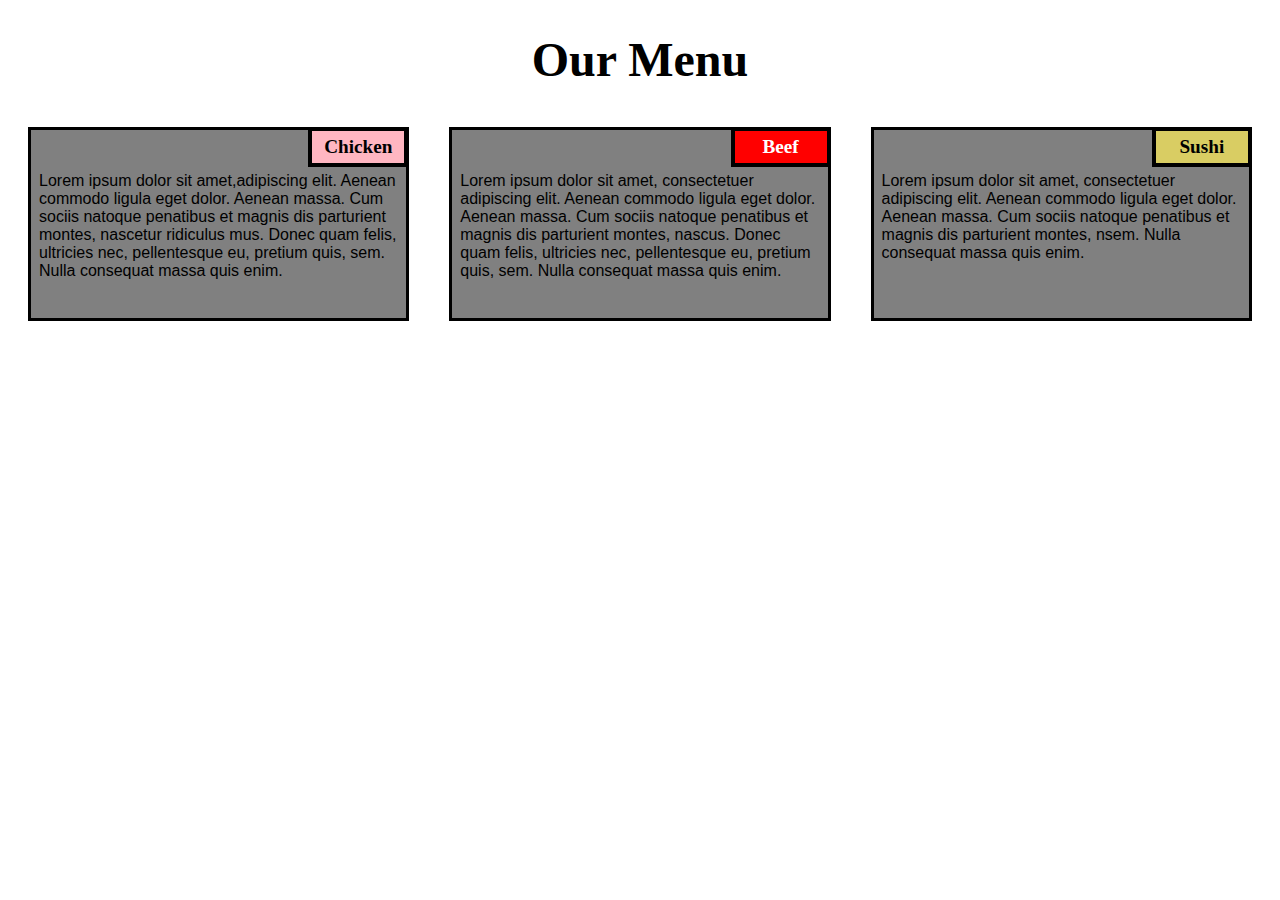
<file: coursera1/index.html>
<!DOCTYPE html>
<html lang="en">
<head>
    <meta charset="UTF-8">
    <meta http-equiv="X-UA-Compatible" content="IE=edge">
    <meta name="viewport" content="width=device-width, initial-scale=1.0">
    <title>Project_Assingment_1</title>
</head>
<link rel="stylesheet" type="text/css" href="css/style.css">
<body>
    <h1>Our Menu</h1>
    <section class="column-lg-4 colmn-md-6 colmn-sm-12">
        <div>
            <p class="subject_1">Chicken</p>
            <p class="content">
                Lorem ipsum dolor sit amet,adipiscing elit. Aenean commodo ligula eget dolor. Aenean massa. Cum sociis natoque penatibus et magnis dis parturient montes, nascetur ridiculus mus. Donec quam felis, ultricies nec, pellentesque eu, pretium quis, sem. Nulla consequat massa quis enim.
            </p>
        </div>
    </section>
    <section class="column-lg-4 colmn-md-6 colmn-sm-12">
        <div>
            <p class="subject_2">Beef</p>
            <p class="content">
                Lorem ipsum dolor sit amet, consectetuer adipiscing elit. Aenean commodo ligula eget dolor. Aenean massa. Cum sociis natoque penatibus et magnis dis parturient montes, nascus. Donec quam felis, ultricies nec, pellentesque eu, pretium quis, sem. Nulla consequat massa quis enim.
        </div>
    </section>
    <section class="column-lg-4 colmn-md-12 colmn-sm-12">
        <div>
            <p class="subject_3">Sushi</p>
            <p class="content">
                Lorem ipsum dolor sit amet, consectetuer adipiscing elit. Aenean commodo ligula eget dolor. Aenean massa. Cum sociis natoque penatibus et magnis dis parturient montes, nsem. Nulla consequat massa quis enim.
            </p>
        </div>
</body>
</html>
</file>
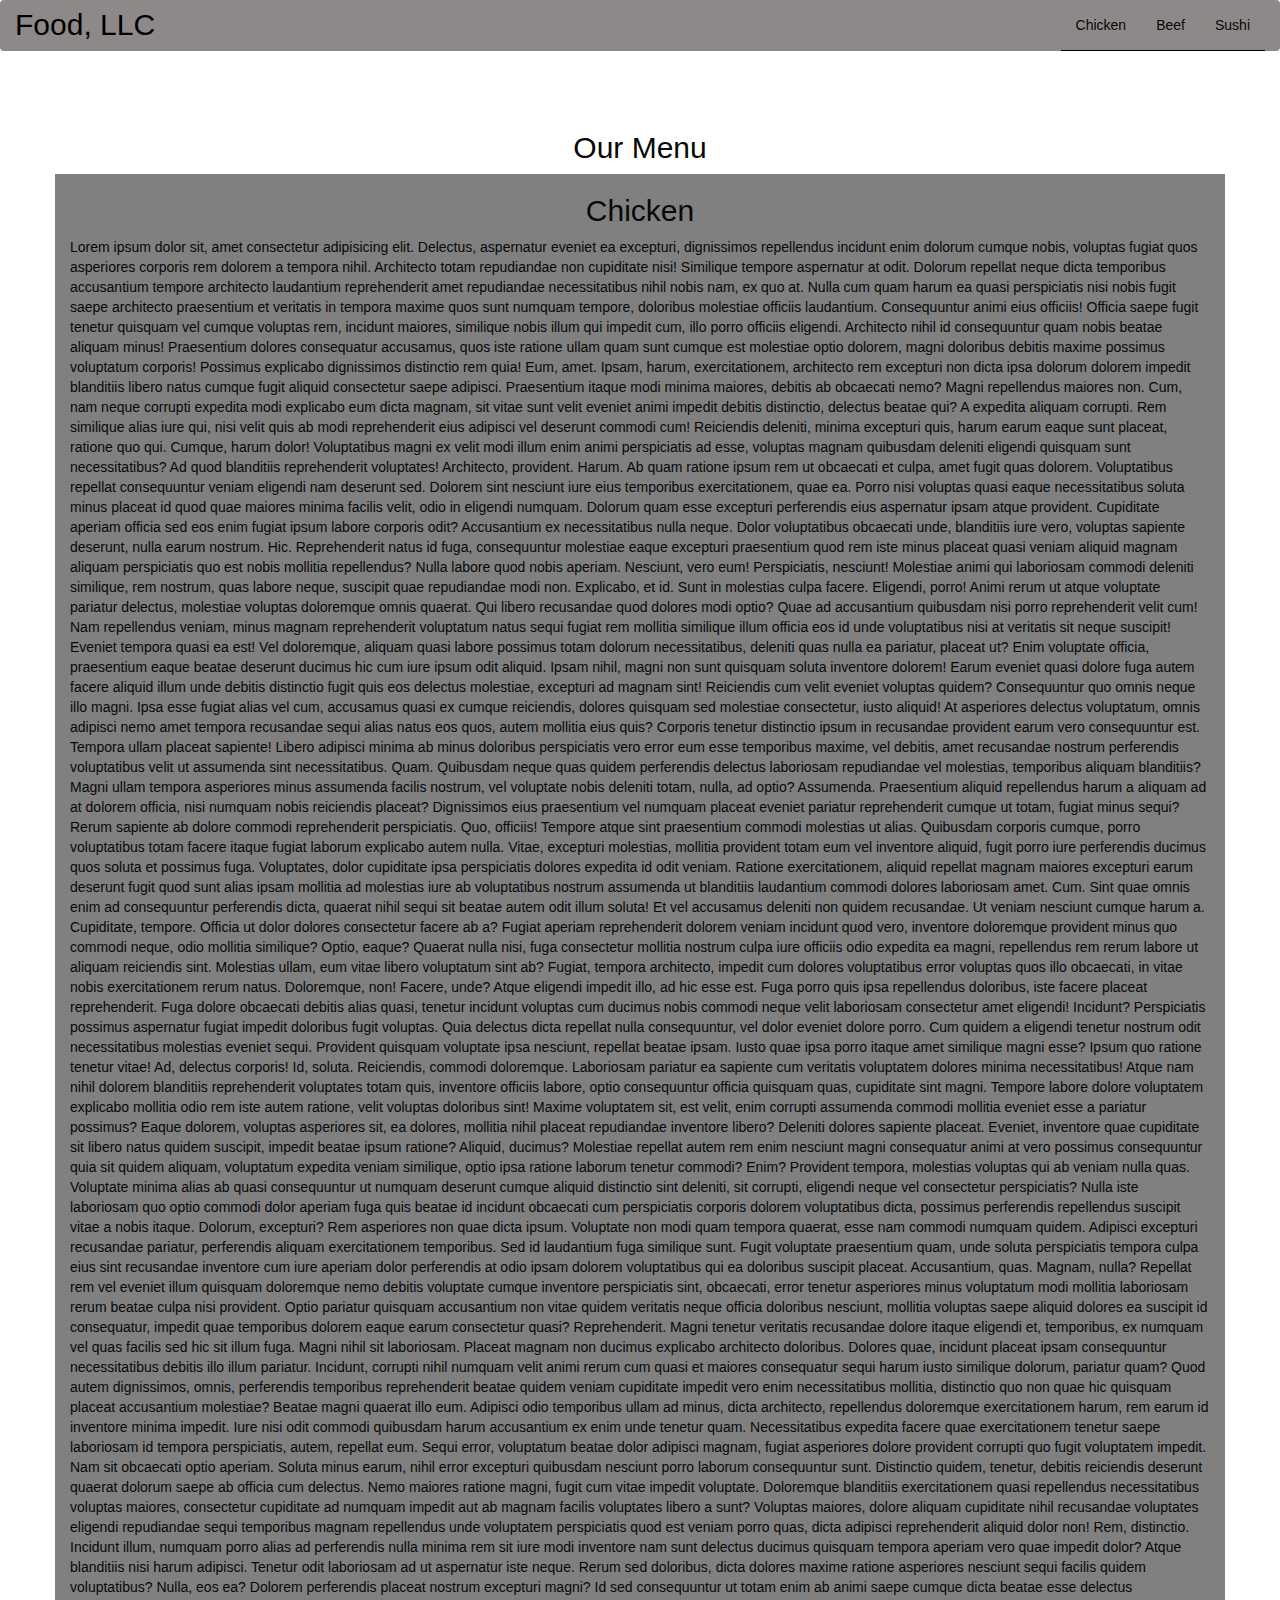
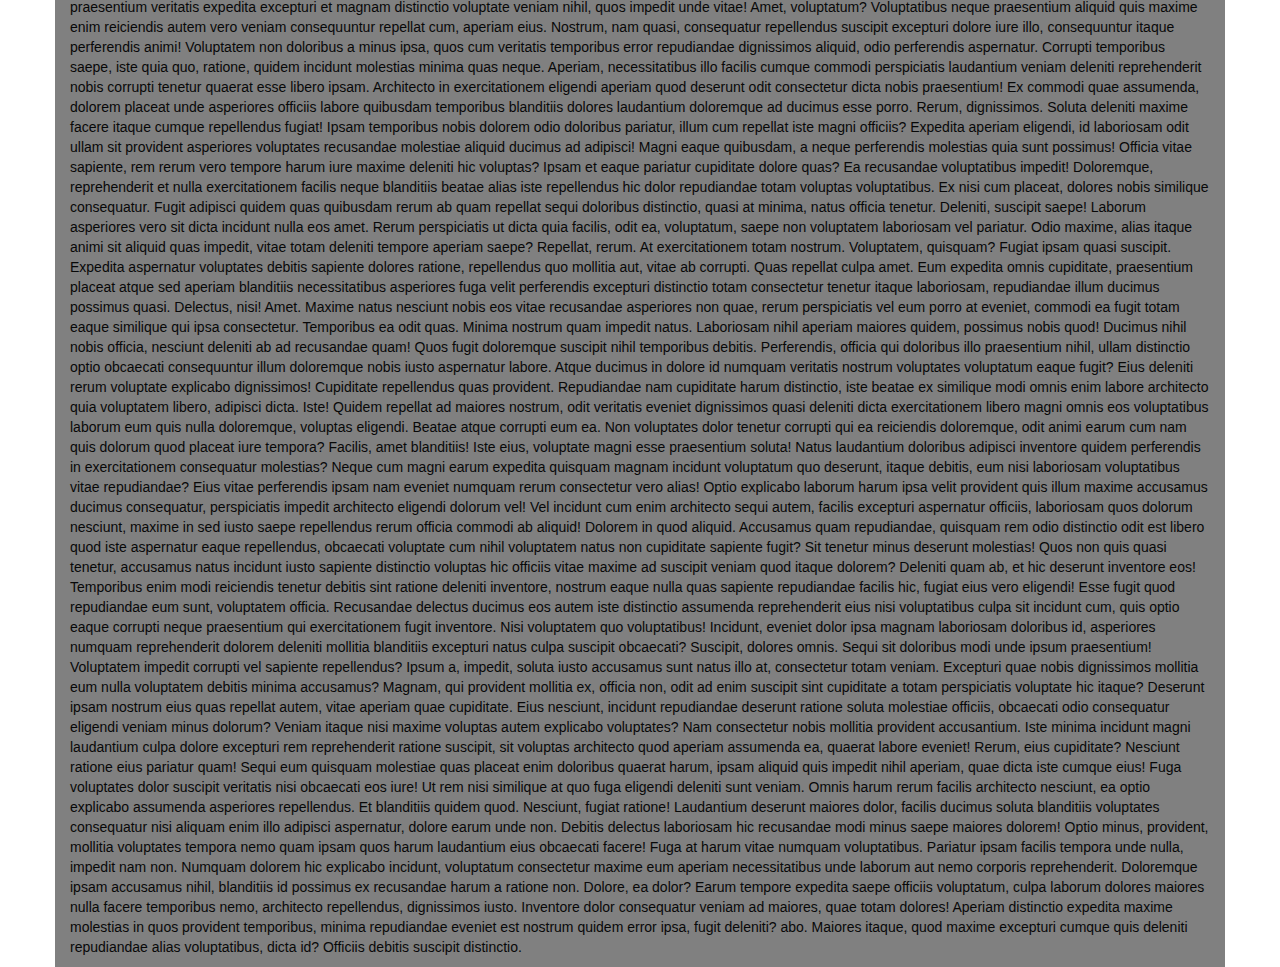
<file: coursera_2 Assign/index.html>
<!DOCTYPE html>
<html lang="en">
<head>
  <title>Coursera Assingment_2</title>
  <meta charset="utf-8">
  <meta name="viewport" content="width=device-width, initial-scale=1">
  <link rel="stylesheet" href="https://maxcdn.bootstrapcdn.com/bootstrap/3.4.1/css/bootstrap.min.css">
  <link rel="stylesheet" type="text/css" href="css/style.css">
  <script src="https://ajax.googleapis.com/ajax/libs/jquery/3.5.1/jquery.min.js"></script>
  <script src="https://maxcdn.bootstrapcdn.com/bootstrap/3.4.1/js/bootstrap.min.js"></script>
</head>
<body>

<nav class="navbar navbar-inverse">
  <div class="container-fluid">
    <div class="navbar-header">
      <button type="button" class="navbar-toggle" data-toggle="collapse" data-target="#myNavbar">
        <span class="icon-bar"></span>
        <span class="icon-bar"></span>
        <span class="icon-bar"></span>                        
      </button>
      <a class="navbar-brand" href="#" >Food, LLC</a>
    </div>
    <div class="collapse navbar-collapse" id="myNavbar">
    
      <ul class="nav navbar-nav navbar-right" >
        <li style class="hvr">
        <a href="#" class="white-bdr" > 
        Chicken</a>
        </li >
        <li class="hvr">
        <a href="#" class="white-bdr" >
         Beef</a>
        </li class="hvr">
        <li class="hvr">
        <a href="#" class="white-bdr">
        Sushi</a>
        </li>
      </ul>
    </div>
  </div>
</nav>
<br>
<br>  
<h1><p class="text-center">Our Menu</p></h1>


<div  class="container">
  <div id="home-tiles" class="row">
      <div class="col-md-12 col-sm-12 col-xs-12">
            
            <p id="chickstory">
          <h2>Chicken</h2>
              Lorem ipsum dolor sit, amet consectetur adipisicing elit. Delectus, aspernatur eveniet ea excepturi, dignissimos repellendus incidunt enim dolorum cumque nobis, voluptas fugiat quos asperiores corporis rem dolorem a tempora nihil.
              Architecto totam repudiandae non cupiditate nisi! Similique tempore aspernatur at odit. Dolorum repellat neque dicta temporibus accusantium tempore architecto laudantium reprehenderit amet repudiandae necessitatibus nihil nobis nam, ex quo at.
              Nulla cum quam harum ea quasi perspiciatis nisi nobis fugit saepe architecto praesentium et veritatis in tempora maxime quos sunt numquam tempore, doloribus molestiae officiis laudantium. Consequuntur animi eius officiis!
              Officia saepe fugit tenetur quisquam vel cumque voluptas rem, incidunt maiores, similique nobis illum qui impedit cum, illo porro officiis eligendi. Architecto nihil id consequuntur quam nobis beatae aliquam minus!
              Praesentium dolores consequatur accusamus, quos iste ratione ullam quam sunt cumque est molestiae optio dolorem, magni doloribus debitis maxime possimus voluptatum corporis! Possimus explicabo dignissimos distinctio rem quia! Eum, amet.
              Ipsam, harum, exercitationem, architecto rem excepturi non dicta ipsa dolorum dolorem impedit blanditiis libero natus cumque fugit aliquid consectetur saepe adipisci. Praesentium itaque modi minima maiores, debitis ab obcaecati nemo?
              Magni repellendus maiores non. Cum, nam neque corrupti expedita modi explicabo eum dicta magnam, sit vitae sunt velit eveniet animi impedit debitis distinctio, delectus beatae qui? A expedita aliquam corrupti.
              Rem similique alias iure qui, nisi velit quis ab modi reprehenderit eius adipisci vel deserunt commodi cum! Reiciendis deleniti, minima excepturi quis, harum earum eaque sunt placeat, ratione quo qui.
              Cumque, harum dolor! Voluptatibus magni ex velit modi illum enim animi perspiciatis ad esse, voluptas magnam quibusdam deleniti eligendi quisquam sunt necessitatibus? Ad quod blanditiis reprehenderit voluptates! Architecto, provident. Harum.
              Ab quam ratione ipsum rem ut obcaecati et culpa, amet fugit quas dolorem. Voluptatibus repellat consequuntur veniam eligendi nam deserunt sed. Dolorem sint nesciunt iure eius temporibus exercitationem, quae ea.
              Porro nisi voluptas quasi eaque necessitatibus soluta minus placeat id quod quae maiores minima facilis velit, odio in eligendi numquam. Dolorum quam esse excepturi perferendis eius aspernatur ipsam atque provident.
              Cupiditate aperiam officia sed eos enim fugiat ipsum labore corporis odit? Accusantium ex necessitatibus nulla neque. Dolor voluptatibus obcaecati unde, blanditiis iure vero, voluptas sapiente deserunt, nulla earum nostrum. Hic.
              Reprehenderit natus id fuga, consequuntur molestiae eaque excepturi praesentium quod rem iste minus placeat quasi veniam aliquid magnam aliquam perspiciatis quo est nobis mollitia repellendus? Nulla labore quod nobis aperiam.
              Nesciunt, vero eum! Perspiciatis, nesciunt! Molestiae animi qui laboriosam commodi deleniti similique, rem nostrum, quas labore neque, suscipit quae repudiandae modi non. Explicabo, et id. Sunt in molestias culpa facere.
              Eligendi, porro! Animi rerum ut atque voluptate pariatur delectus, molestiae voluptas doloremque omnis quaerat. Qui libero recusandae quod dolores modi optio? Quae ad accusantium quibusdam nisi porro reprehenderit velit cum!
              Nam repellendus veniam, minus magnam reprehenderit voluptatum natus sequi fugiat rem mollitia similique illum officia eos id unde voluptatibus nisi at veritatis sit neque suscipit! Eveniet tempora quasi ea est!
              Vel doloremque, aliquam quasi labore possimus totam dolorum necessitatibus, deleniti quas nulla ea pariatur, placeat ut? Enim voluptate officia, praesentium eaque beatae deserunt ducimus hic cum iure ipsum odit aliquid.
              Ipsam nihil, magni non sunt quisquam soluta inventore dolorem! Earum eveniet quasi dolore fuga autem facere aliquid illum unde debitis distinctio fugit quis eos delectus molestiae, excepturi ad magnam sint!
              Reiciendis cum velit eveniet voluptas quidem? Consequuntur quo omnis neque illo magni. Ipsa esse fugiat alias vel cum, accusamus quasi ex cumque reiciendis, dolores quisquam sed molestiae consectetur, iusto aliquid!
              At asperiores delectus voluptatum, omnis adipisci nemo amet tempora recusandae sequi alias natus eos quos, autem mollitia eius quis? Corporis tenetur distinctio ipsum in recusandae provident earum vero consequuntur est.
              Tempora ullam placeat sapiente! Libero adipisci minima ab minus doloribus perspiciatis vero error eum esse temporibus maxime, vel debitis, amet recusandae nostrum perferendis voluptatibus velit ut assumenda sint necessitatibus. Quam.
              Quibusdam neque quas quidem perferendis delectus laboriosam repudiandae vel molestias, temporibus aliquam blanditiis? Magni ullam tempora asperiores minus assumenda facilis nostrum, vel voluptate nobis deleniti totam, nulla, ad optio? Assumenda.
              Praesentium aliquid repellendus harum a aliquam ad at dolorem officia, nisi numquam nobis reiciendis placeat? Dignissimos eius praesentium vel numquam placeat eveniet pariatur reprehenderit cumque ut totam, fugiat minus sequi?
              Rerum sapiente ab dolore commodi reprehenderit perspiciatis. Quo, officiis! Tempore atque sint praesentium commodi molestias ut alias. Quibusdam corporis cumque, porro voluptatibus totam facere itaque fugiat laborum explicabo autem nulla.
              Vitae, excepturi molestias, mollitia provident totam eum vel inventore aliquid, fugit porro iure perferendis ducimus quos soluta et possimus fuga. Voluptates, dolor cupiditate ipsa perspiciatis dolores expedita id odit veniam.
              Ratione exercitationem, aliquid repellat magnam maiores excepturi earum deserunt fugit quod sunt alias ipsam mollitia ad molestias iure ab voluptatibus nostrum assumenda ut blanditiis laudantium commodi dolores laboriosam amet. Cum.
              Sint quae omnis enim ad consequuntur perferendis dicta, quaerat nihil sequi sit beatae autem odit illum soluta! Et vel accusamus deleniti non quidem recusandae. Ut veniam nesciunt cumque harum a.
              Cupiditate, tempore. Officia ut dolor dolores consectetur facere ab a? Fugiat aperiam reprehenderit dolorem veniam incidunt quod vero, inventore doloremque provident minus quo commodi neque, odio mollitia similique? Optio, eaque?
              Quaerat nulla nisi, fuga consectetur mollitia nostrum culpa iure officiis odio expedita ea magni, repellendus rem rerum labore ut aliquam reiciendis sint. Molestias ullam, eum vitae libero voluptatum sint ab?
              Fugiat, tempora architecto, impedit cum dolores voluptatibus error voluptas quos illo obcaecati, in vitae nobis exercitationem rerum natus. Doloremque, non! Facere, unde? Atque eligendi impedit illo, ad hic esse est.
              Fuga porro quis ipsa repellendus doloribus, iste facere placeat reprehenderit. Fuga dolore obcaecati debitis alias quasi, tenetur incidunt voluptas cum ducimus nobis commodi neque velit laboriosam consectetur amet eligendi! Incidunt?
              Perspiciatis possimus aspernatur fugiat impedit doloribus fugit voluptas. Quia delectus dicta repellat nulla consequuntur, vel dolor eveniet dolore porro. Cum quidem a eligendi tenetur nostrum odit necessitatibus molestias eveniet sequi.
              Provident quisquam voluptate ipsa nesciunt, repellat beatae ipsam. Iusto quae ipsa porro itaque amet similique magni esse? Ipsum quo ratione tenetur vitae! Ad, delectus corporis! Id, soluta. Reiciendis, commodi doloremque.
              Laboriosam pariatur ea sapiente cum veritatis voluptatem dolores minima necessitatibus! Atque nam nihil dolorem blanditiis reprehenderit voluptates totam quis, inventore officiis labore, optio consequuntur officia quisquam quas, cupiditate sint magni.
              Tempore labore dolore voluptatem explicabo mollitia odio rem iste autem ratione, velit voluptas doloribus sint! Maxime voluptatem sit, est velit, enim corrupti assumenda commodi mollitia eveniet esse a pariatur possimus?
              Eaque dolorem, voluptas asperiores sit, ea dolores, mollitia nihil placeat repudiandae inventore libero? Deleniti dolores sapiente placeat. Eveniet, inventore quae cupiditate sit libero natus quidem suscipit, impedit beatae ipsum ratione?
              Aliquid, ducimus? Molestiae repellat autem rem enim nesciunt magni consequatur animi at vero possimus consequuntur quia sit quidem aliquam, voluptatum expedita veniam similique, optio ipsa ratione laborum tenetur commodi? Enim?
              Provident tempora, molestias voluptas qui ab veniam nulla quas. Voluptate minima alias ab quasi consequuntur ut numquam deserunt cumque aliquid distinctio sint deleniti, sit corrupti, eligendi neque vel consectetur perspiciatis?
              Nulla iste laboriosam quo optio commodi dolor aperiam fuga quis beatae id incidunt obcaecati cum perspiciatis corporis dolorem voluptatibus dicta, possimus perferendis repellendus suscipit vitae a nobis itaque. Dolorum, excepturi?
              Rem asperiores non quae dicta ipsum. Voluptate non modi quam tempora quaerat, esse nam commodi numquam quidem. Adipisci excepturi recusandae pariatur, perferendis aliquam exercitationem temporibus. Sed id laudantium fuga similique sunt.
              Fugit voluptate praesentium quam, unde soluta perspiciatis tempora culpa eius sint recusandae inventore cum iure aperiam dolor perferendis at odio ipsam dolorem voluptatibus qui ea doloribus suscipit placeat. Accusantium, quas.
              Magnam, nulla? Repellat rem vel eveniet illum quisquam doloremque nemo debitis voluptate cumque inventore perspiciatis sint, obcaecati, error tenetur asperiores minus voluptatum modi mollitia laboriosam rerum beatae culpa nisi provident.
              Optio pariatur quisquam accusantium non vitae quidem veritatis neque officia doloribus nesciunt, mollitia voluptas saepe aliquid dolores ea suscipit id consequatur, impedit quae temporibus dolorem eaque earum consectetur quasi? Reprehenderit.
              Magni tenetur veritatis recusandae dolore itaque eligendi et, temporibus, ex numquam vel quas facilis sed hic sit illum fuga. Magni nihil sit laboriosam. Placeat magnam non ducimus explicabo architecto doloribus.
              Dolores quae, incidunt placeat ipsam consequuntur necessitatibus debitis illo illum pariatur. Incidunt, corrupti nihil numquam velit animi rerum cum quasi et maiores consequatur sequi harum iusto similique dolorum, pariatur quam?
              Quod autem dignissimos, omnis, perferendis temporibus reprehenderit beatae quidem veniam cupiditate impedit vero enim necessitatibus mollitia, distinctio quo non quae hic quisquam placeat accusantium molestiae? Beatae magni quaerat illo eum.
              Adipisci odio temporibus ullam ad minus, dicta architecto, repellendus doloremque exercitationem harum, rem earum id inventore minima impedit. Iure nisi odit commodi quibusdam harum accusantium ex enim unde tenetur quam.
              Necessitatibus expedita facere quae exercitationem tenetur saepe laboriosam id tempora perspiciatis, autem, repellat eum. Sequi error, voluptatum beatae dolor adipisci magnam, fugiat asperiores dolore provident corrupti quo fugit voluptatem impedit.
              Nam sit obcaecati optio aperiam. Soluta minus earum, nihil error excepturi quibusdam nesciunt porro laborum consequuntur sunt. Distinctio quidem, tenetur, debitis reiciendis deserunt quaerat dolorum saepe ab officia cum delectus.
              Nemo maiores ratione magni, fugit cum vitae impedit voluptate. Doloremque blanditiis exercitationem quasi repellendus necessitatibus voluptas maiores, consectetur cupiditate ad numquam impedit aut ab magnam facilis voluptates libero a sunt?
              Voluptas maiores, dolore aliquam cupiditate nihil recusandae voluptates eligendi repudiandae sequi temporibus magnam repellendus unde voluptatem perspiciatis quod est veniam porro quas, dicta adipisci reprehenderit aliquid dolor non! Rem, distinctio.
              Incidunt illum, numquam porro alias ad perferendis nulla minima rem sit iure modi inventore nam sunt delectus ducimus quisquam tempora aperiam vero quae impedit dolor? Atque blanditiis nisi harum adipisci.
              Tenetur odit laboriosam ad ut aspernatur iste neque. Rerum sed doloribus, dicta dolores maxime ratione asperiores nesciunt sequi facilis quidem voluptatibus? Nulla, eos ea? Dolorem perferendis placeat nostrum excepturi magni?
              Id sed consequuntur ut totam enim ab animi saepe cumque dicta beatae esse delectus praesentium veritatis expedita excepturi et magnam distinctio voluptate veniam nihil, quos impedit unde vitae! Amet, voluptatum?
              Voluptatibus neque praesentium aliquid quis maxime enim reiciendis autem vero veniam consequuntur repellat cum, aperiam eius. Nostrum, nam quasi, consequatur repellendus suscipit excepturi dolore iure illo, consequuntur itaque perferendis animi!
              Voluptatem non doloribus a minus ipsa, quos cum veritatis temporibus error repudiandae dignissimos aliquid, odio perferendis aspernatur. Corrupti temporibus saepe, iste quia quo, ratione, quidem incidunt molestias minima quas neque.
              Aperiam, necessitatibus illo facilis cumque commodi perspiciatis laudantium veniam deleniti reprehenderit nobis corrupti tenetur quaerat esse libero ipsam. Architecto in exercitationem eligendi aperiam quod deserunt odit consectetur dicta nobis praesentium!
              Ex commodi quae assumenda, dolorem placeat unde asperiores officiis labore quibusdam temporibus blanditiis dolores laudantium doloremque ad ducimus esse porro. Rerum, dignissimos. Soluta deleniti maxime facere itaque cumque repellendus fugiat!
              Ipsam temporibus nobis dolorem odio doloribus pariatur, illum cum repellat iste magni officiis? Expedita aperiam eligendi, id laboriosam odit ullam sit provident asperiores voluptates recusandae molestiae aliquid ducimus ad adipisci!
              Magni eaque quibusdam, a neque perferendis molestias quia sunt possimus! Officia vitae sapiente, rem rerum vero tempore harum iure maxime deleniti hic voluptas? Ipsam et eaque pariatur cupiditate dolore quas?
              Ea recusandae voluptatibus impedit! Doloremque, reprehenderit et nulla exercitationem facilis neque blanditiis beatae alias iste repellendus hic dolor repudiandae totam voluptas voluptatibus. Ex nisi cum placeat, dolores nobis similique consequatur.
              Fugit adipisci quidem quas quibusdam rerum ab quam repellat sequi doloribus distinctio, quasi at minima, natus officia tenetur. Deleniti, suscipit saepe! Laborum asperiores vero sit dicta incidunt nulla eos amet.
              Rerum perspiciatis ut dicta quia facilis, odit ea, voluptatum, saepe non voluptatem laboriosam vel pariatur. Odio maxime, alias itaque animi sit aliquid quas impedit, vitae totam deleniti tempore aperiam saepe?
              Repellat, rerum. At exercitationem totam nostrum. Voluptatem, quisquam? Fugiat ipsam quasi suscipit. Expedita aspernatur voluptates debitis sapiente dolores ratione, repellendus quo mollitia aut, vitae ab corrupti. Quas repellat culpa amet.
              Eum expedita omnis cupiditate, praesentium placeat atque sed aperiam blanditiis necessitatibus asperiores fuga velit perferendis excepturi distinctio totam consectetur tenetur itaque laboriosam, repudiandae illum ducimus possimus quasi. Delectus, nisi! Amet.
              Maxime natus nesciunt nobis eos vitae recusandae asperiores non quae, rerum perspiciatis vel eum porro at eveniet, commodi ea fugit totam eaque similique qui ipsa consectetur. Temporibus ea odit quas.
              Minima nostrum quam impedit natus. Laboriosam nihil aperiam maiores quidem, possimus nobis quod! Ducimus nihil nobis officia, nesciunt deleniti ab ad recusandae quam! Quos fugit doloremque suscipit nihil temporibus debitis.
              Perferendis, officia qui doloribus illo praesentium nihil, ullam distinctio optio obcaecati consequuntur illum doloremque nobis iusto aspernatur labore. Atque ducimus in dolore id numquam veritatis nostrum voluptates voluptatum eaque fugit?
              Eius deleniti rerum voluptate explicabo dignissimos! Cupiditate repellendus quas provident. Repudiandae nam cupiditate harum distinctio, iste beatae ex similique modi omnis enim labore architecto quia voluptatem libero, adipisci dicta. Iste!
              Quidem repellat ad maiores nostrum, odit veritatis eveniet dignissimos quasi deleniti dicta exercitationem libero magni omnis eos voluptatibus laborum eum quis nulla doloremque, voluptas eligendi. Beatae atque corrupti eum ea.
              Non voluptates dolor tenetur corrupti qui ea reiciendis doloremque, odit animi earum cum nam quis dolorum quod placeat iure tempora? Facilis, amet blanditiis! Iste eius, voluptate magni esse praesentium soluta!
              Natus laudantium doloribus adipisci inventore quidem perferendis in exercitationem consequatur molestias? Neque cum magni earum expedita quisquam magnam incidunt voluptatum quo deserunt, itaque debitis, eum nisi laboriosam voluptatibus vitae repudiandae?
              Eius vitae perferendis ipsam nam eveniet numquam rerum consectetur vero alias! Optio explicabo laborum harum ipsa velit provident quis illum maxime accusamus ducimus consequatur, perspiciatis impedit architecto eligendi dolorum vel!
              Vel incidunt cum enim architecto sequi autem, facilis excepturi aspernatur officiis, laboriosam quos dolorum nesciunt, maxime in sed iusto saepe repellendus rerum officia commodi ab aliquid! Dolorem in quod aliquid.
              Accusamus quam repudiandae, quisquam rem odio distinctio odit est libero quod iste aspernatur eaque repellendus, obcaecati voluptate cum nihil voluptatem natus non cupiditate sapiente fugit? Sit tenetur minus deserunt molestias!
              Quos non quis quasi tenetur, accusamus natus incidunt iusto sapiente distinctio voluptas hic officiis vitae maxime ad suscipit veniam quod itaque dolorem? Deleniti quam ab, et hic deserunt inventore eos!
              Temporibus enim modi reiciendis tenetur debitis sint ratione deleniti inventore, nostrum eaque nulla quas sapiente repudiandae facilis hic, fugiat eius vero eligendi! Esse fugit quod repudiandae eum sunt, voluptatem officia.
              Recusandae delectus ducimus eos autem iste distinctio assumenda reprehenderit eius nisi voluptatibus culpa sit incidunt cum, quis optio eaque corrupti neque praesentium qui exercitationem fugit inventore. Nisi voluptatem quo voluptatibus!
              Incidunt, eveniet dolor ipsa magnam laboriosam doloribus id, asperiores numquam reprehenderit dolorem deleniti mollitia blanditiis excepturi natus culpa suscipit obcaecati? Suscipit, dolores omnis. Sequi sit doloribus modi unde ipsum praesentium!
              Voluptatem impedit corrupti vel sapiente repellendus? Ipsum a, impedit, soluta iusto accusamus sunt natus illo at, consectetur totam veniam. Excepturi quae nobis dignissimos mollitia eum nulla voluptatem debitis minima accusamus?
              Magnam, qui provident mollitia ex, officia non, odit ad enim suscipit sint cupiditate a totam perspiciatis voluptate hic itaque? Deserunt ipsam nostrum eius quas repellat autem, vitae aperiam quae cupiditate.
              Eius nesciunt, incidunt repudiandae deserunt ratione soluta molestiae officiis, obcaecati odio consequatur eligendi veniam minus dolorum? Veniam itaque nisi maxime voluptas autem explicabo voluptates? Nam consectetur nobis mollitia provident accusantium.
              Iste minima incidunt magni laudantium culpa dolore excepturi rem reprehenderit ratione suscipit, sit voluptas architecto quod aperiam assumenda ea, quaerat labore eveniet! Rerum, eius cupiditate? Nesciunt ratione eius pariatur quam!
              Sequi eum quisquam molestiae quas placeat enim doloribus quaerat harum, ipsam aliquid quis impedit nihil aperiam, quae dicta iste cumque eius! Fuga voluptates dolor suscipit veritatis nisi obcaecati eos iure!
              Ut rem nisi similique at quo fuga eligendi deleniti sunt veniam. Omnis harum rerum facilis architecto nesciunt, ea optio explicabo assumenda asperiores repellendus. Et blanditiis quidem quod. Nesciunt, fugiat ratione!
              Laudantium deserunt maiores dolor, facilis ducimus soluta blanditiis voluptates consequatur nisi aliquam enim illo adipisci aspernatur, dolore earum unde non. Debitis delectus laboriosam hic recusandae modi minus saepe maiores dolorem!
              Optio minus, provident, mollitia voluptates tempora nemo quam ipsam quos harum laudantium eius obcaecati facere! Fuga at harum vitae numquam voluptatibus. Pariatur ipsam facilis tempora unde nulla, impedit nam non.
              Numquam dolorem hic explicabo incidunt, voluptatum consectetur maxime eum aperiam necessitatibus unde laborum aut nemo corporis reprehenderit. Doloremque ipsam accusamus nihil, blanditiis id possimus ex recusandae harum a ratione non.
              Dolore, ea dolor? Earum tempore expedita saepe officiis voluptatum, culpa laborum dolores maiores nulla facere temporibus nemo, architecto repellendus, dignissimos iusto. Inventore dolor consequatur veniam ad maiores, quae totam dolores!
              Aperiam distinctio expedita maxime molestias in quos provident temporibus, minima repudiandae eveniet est nostrum quidem error ipsa, fugit deleniti? abo. Maiores itaque, quod maxime excepturi cumque quis deleniti repudiandae alias voluptatibus, dicta id? Officiis debitis suscipit distinctio.
            </p>
      </div>
    </div>
</div>

</body>
</html>
</file>
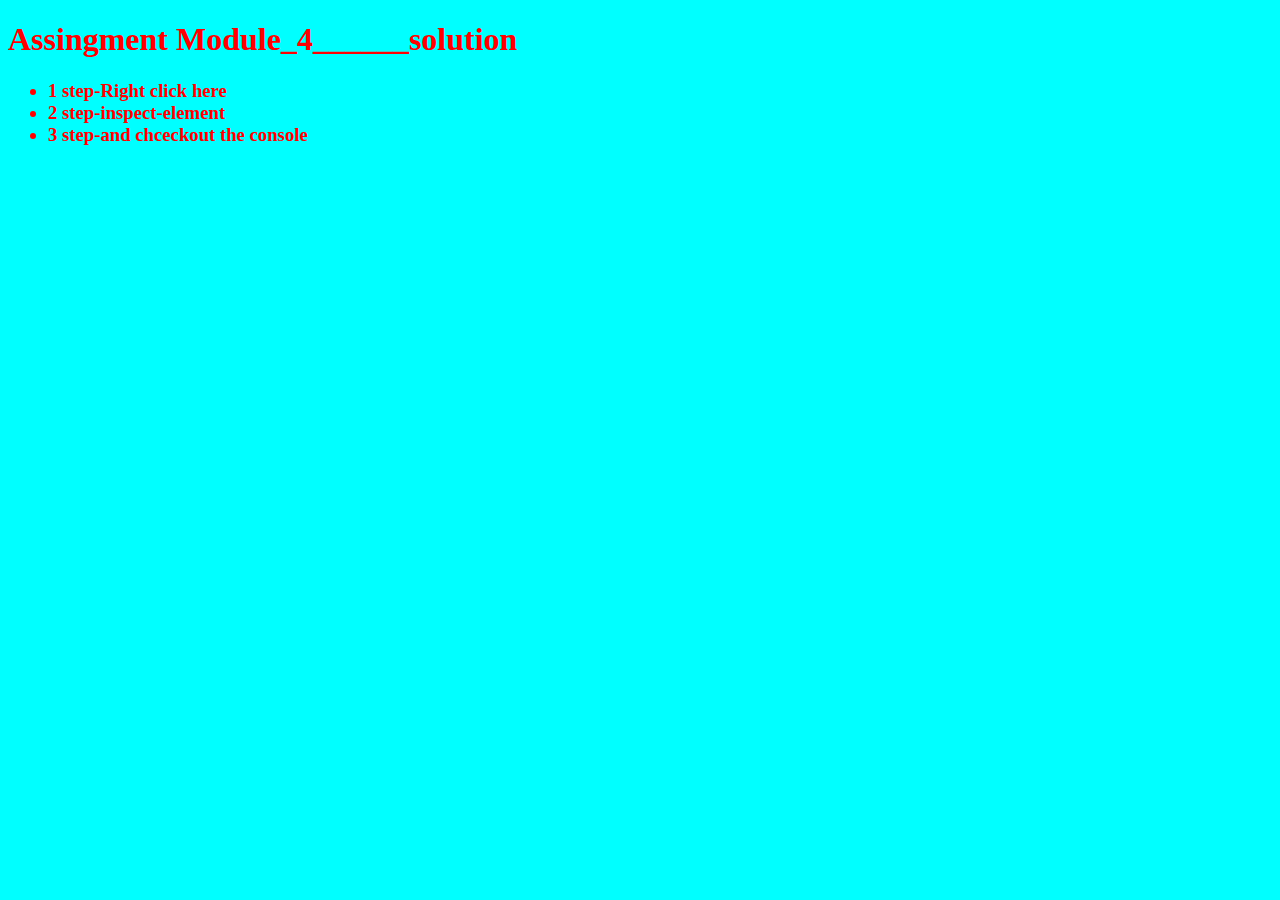
<file: coursera_4 Assign/index.html>
<!DOCTYPE html>
<html lang="en">
<head>
    <meta charset="UTF-8">
    <meta http-equiv="X-UA-Compatible" content="IE=edge">
    <meta name="viewport" content="width=device-width, initial-scale=1.0">
    <title>Document</title>
</head>
<body style="background-color: aqua;">
<h1 style="color: red;">Assingment Module_4______solution</h1>
<h3 style="color: red;"><ul>
    <li>1 step-Right click here</li>
    <li>2 step-inspect-element</li>
    <li>3 step-and chceckout the console</li>
</ul></h3>

    <script src="script.js"></script>
</body>
</html>
</file>
<file: coursera1/css/style.css>
* {
    box-sizing: border-box;
}

body {
    background-color: white;
}

h1 {
   margin-bottom: 20px;
text-align: center;
color: #000000;
font-size: 48px;
}

section {
   
    padding: 20px;
    width: 90%;
}

p {
    
   
    clear: right;
}

div {
   
    background-color: gray;
    border: 3.5px solid black;
    width: 100%;
    margin-left: auto;
    margin-right: auto;
    margin-bottom: auto;
}

.subject_1 {
    float: right;
    width: 100px;
    padding: 5px;
    margin: -3px -2px 0px;
    font-size: 120%;
    font-weight: bold;
    border: 4px solid black;
    text-align: center;
    background-color: #FFB6C1;

}

.subject_2 {
    float: right;
    color: white;
    width: 100px;
    padding: 5px;
    margin: -3px -3px 0px;
    border: 4px solid black;
    text-align: center;
    font-size: 120%;
    font-weight: bold;
    background-color: #FF0000;

}

.subject_3 {
    color: black;
    float: right;
    width: 100px;
    margin: -3px -3px 0px;
    padding: 5px;
    font-weight: bold;
    font-size: 120%;
    border: 4px solid black;
    text-align: center;
    background-color: rgb(217, 205, 99);

}

.content {
    padding: 5px;
    border: none;
    background-color: gray;
    color: black;
    margin: 3px ;
    height: 148px;
    overflow: auto;
    font-family: Helvetica;
}

.row {
    width: 90%;
}

/*desktop_version*/
@media (min-width: 992px) {
    .column-lg-4 {
        float: left;
        width: 33.33%;
    }
}

/*tablet_version*/
@media (min-width: 768px) and (max-width: 991px) {
    .colmn-md-6 {
        float: left;
        width: 50%;
        margin-left: auto;
        margin-right: auto;
    }

    .colmn-md-12 {
        float: left;
        width: 100%;
        margin-left: auto;
        margin-right: auto;
    }
}

/*mobile_version*/
@media (max-width: 767px) {
    .colmn-sm-12 {
        float: left;
        width: 100%;
    }
}
</file>
<file: coursera_2 Assign/css/style.css>
*{
	margin: 0;
	padding: 0;
	
}
.navbar{

border: none;
background-color: rgba(117, 111, 111, 0.82);
color: #070707;
}
body{
	background-color: #ffffff;
	color: rgb(8, 8, 8);
}
.glyphicon{
	font-size: 30px;
	color:#ffffff; 
}

.center{
	width: 90%;
	background-color: grey;

}
.container
{
	background-color: grey;
}
.text-center{
	font-size: 30px;
}

h2{
	text-align: center;
}
#myNavbar ul li a {
	color: #080708;
}
.navbar-brand{
font-size: 30px;	
color: black !important;
}

.white-bdr{
	background: #8e8989;
    text-align: center;
    border-bottom: 1px solid black;
}

.hvr:hover{
	background: white;
}
</file>
